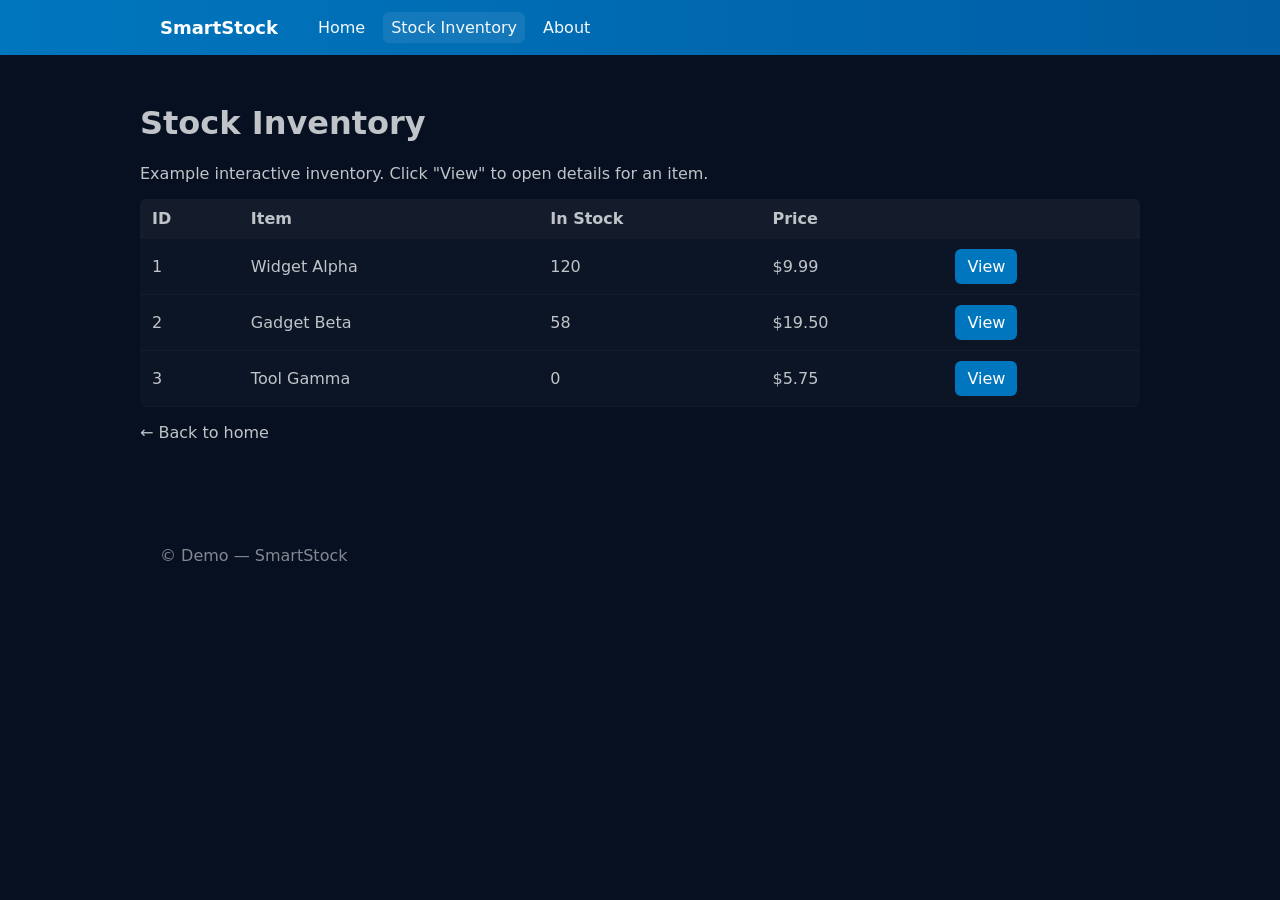
<file: index.html>
<!doctype html>
<html>
  <head>
    <meta charset="utf-8" />
    <meta http-equiv="refresh" content="0; url=inventory.html" />
    <meta name="viewport" content="width=device-width,initial-scale=1" />
    <title>Redirecting…</title>
  </head>
  <body>
    <p>Redirecting to <a href="inventory.html">inventory.html</a>…</p>
  </body>
</html>
</file>
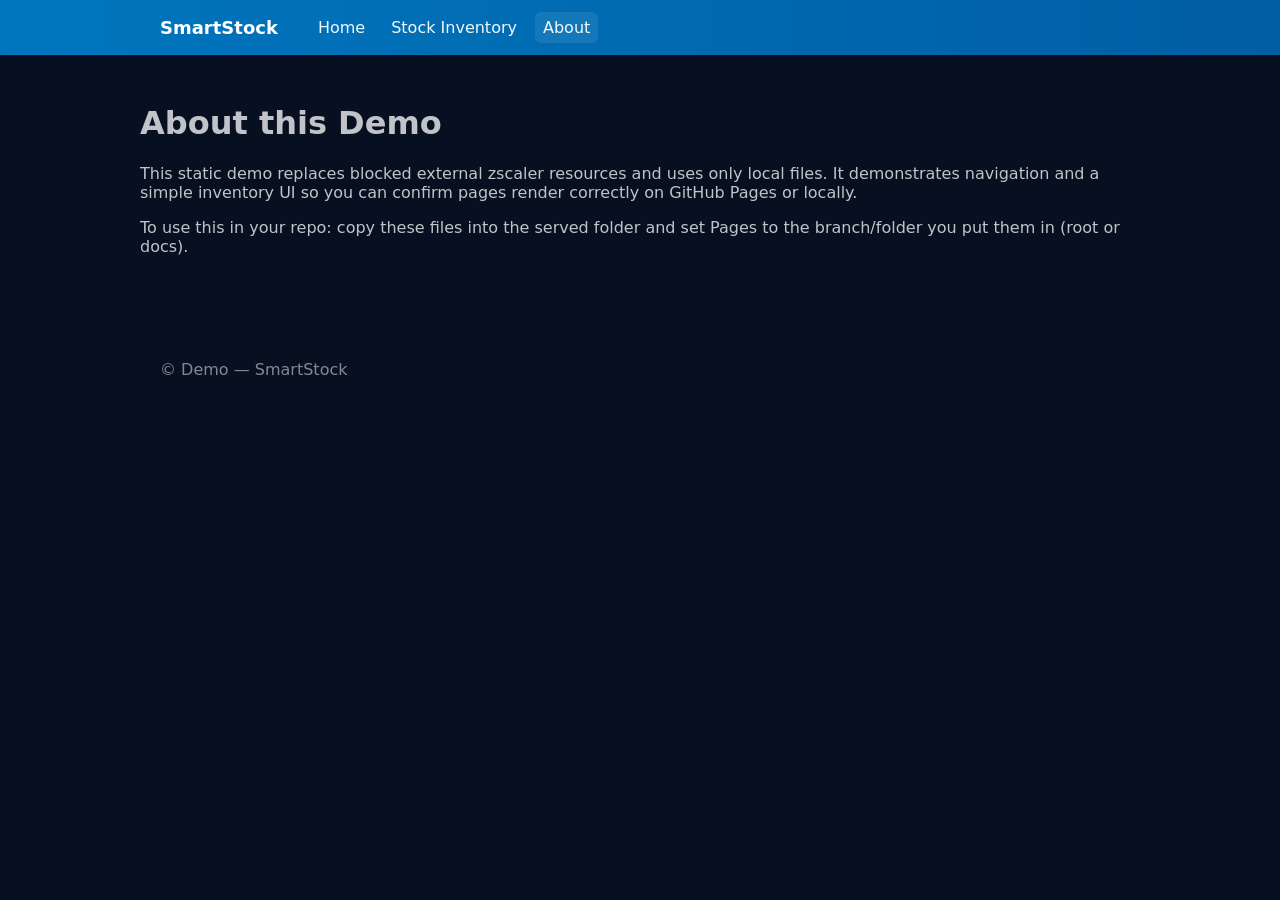
<file: about.html>
<!doctype html>
<html lang="en">
  <head>
    <meta charset="utf-8" />
    <base href="./" />
    <meta name="viewport" content="width=device-width,initial-scale=1" />
    <title>About — SmartStock (Demo)</title>
    <link rel="stylesheet" href="styles.css">
  </head>
  <body>
    <header class="site-header">
      <div class="container">
        <a class="brand" href="index.html">SmartStock</a>
        <nav class="main-nav">
          <a href="index.html">Home</a>
          <a href="inventory.html">Stock Inventory</a>
          <a class="active" href="about.html">About</a>
        </nav>
        <button id="menuToggle4" class="menu-toggle" aria-label="Toggle menu">☰</button>
      </div>
    </header>

    <main class="container main-content">
      <h1>About this Demo</h1>
      <p>This static demo replaces blocked external zscaler resources and uses only local files. It demonstrates navigation and a simple inventory UI so you can confirm pages render correctly on GitHub Pages or locally.</p>
      <p>To use this in your repo: copy these files into the served folder and set Pages to the branch/folder you put them in (root or docs).</p>
    </main>

    <footer class="site-footer">
      <div class="container">© Demo — SmartStock</div>
    </footer>

    <script src="app.js" type="module"></script>
  </body>
</html>
</file>
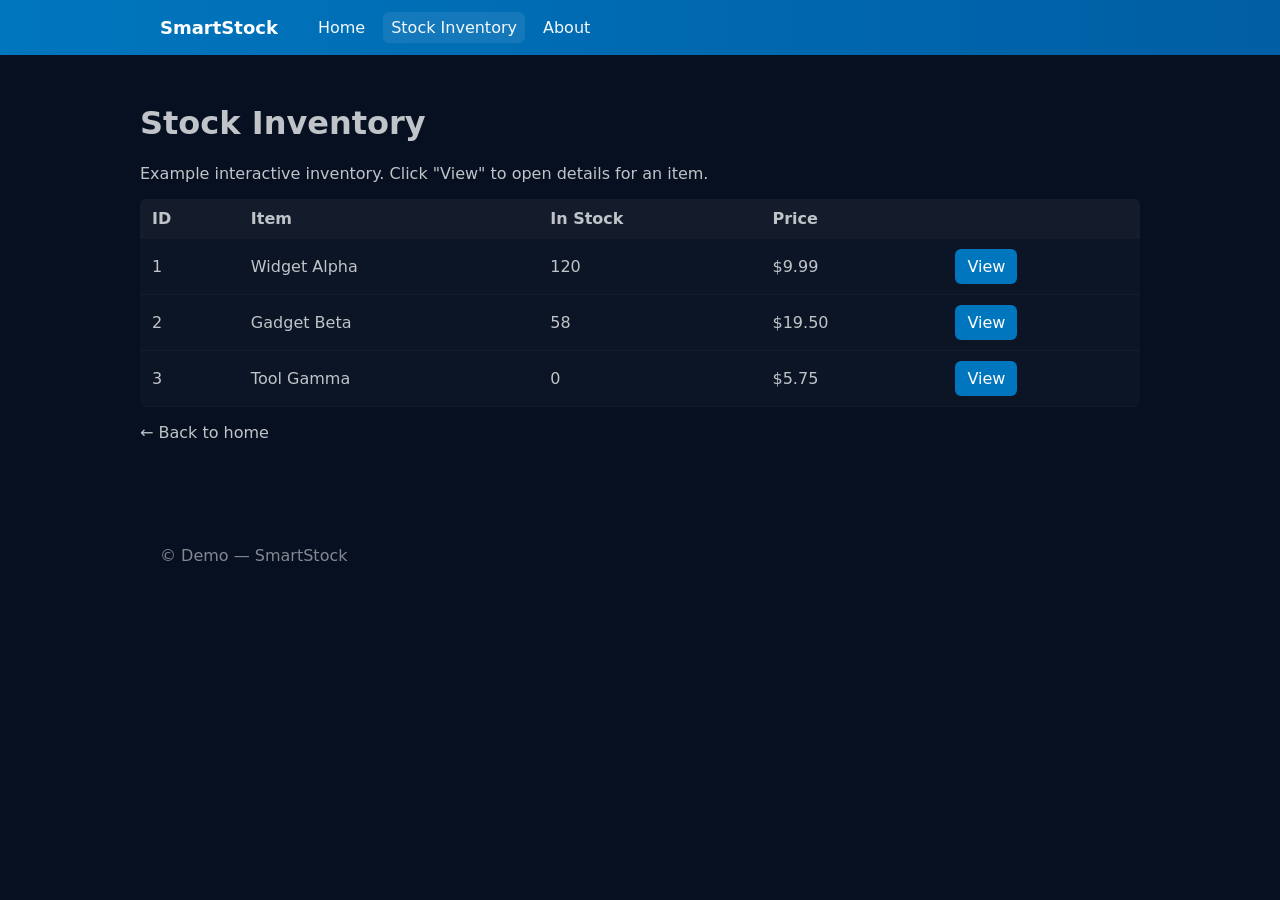
<file: inventory.html>
<!doctype html>
<html lang="en">
  <head>
    <meta charset="utf-8" />
    <base href="./" />
    <meta name="viewport" content="width=device-width,initial-scale=1" />
    <title>Stock Inventory — SmartStock (Demo)</title>
    <link rel="stylesheet" href="styles.css">
  </head>
  <body>
    <header class="site-header">
      <div class="container">
        <a class="brand" href="index.html">SmartStock</a>
        <nav class="main-nav">
          <a href="index.html">Home</a>
          <a class="active" href="inventory.html">Stock Inventory</a>
          <a href="about.html">About</a>
        </nav>
        <button id="menuToggle2" class="menu-toggle" aria-label="Toggle menu">☰</button>
      </div>
    </header>

    <main class="container main-content">
      <h1>Stock Inventory</h1>
      <p>Example interactive inventory. Click "View" to open details for an item.</p>

      <table class="stock-table" aria-label="Stock inventory table">
        <thead>
          <tr><th>ID</th><th>Item</th><th>In Stock</th><th>Price</th><th></th></tr>
        </thead>
        <tbody>
          <tr>
            <td>1</td>
            <td>Widget Alpha</td>
            <td>120</td>
            <td>$9.99</td>
            <td><a class="btn" href="item.html?id=1">View</a></td>
          </tr>
          <tr>
            <td>2</td>
            <td>Gadget Beta</td>
            <td>58</td>
            <td>$19.50</td>
            <td><a class="btn" href="item.html?id=2">View</a></td>
          </tr>
          <tr>
            <td>3</td>
            <td>Tool Gamma</td>
            <td>0</td>
            <td>$5.75</td>
            <td><a class="btn" href="item.html?id=3">View</a></td>
          </tr>
        </tbody>
      </table>

      <p><a href="index.html" class="link-inline">← Back to home</a></p>
    </main>

    <footer class="site-footer">
      <div class="container">© Demo — SmartStock</div>
    </footer>

    <script src="app.js" type="module"></script>
  </body>
</html>
</file>
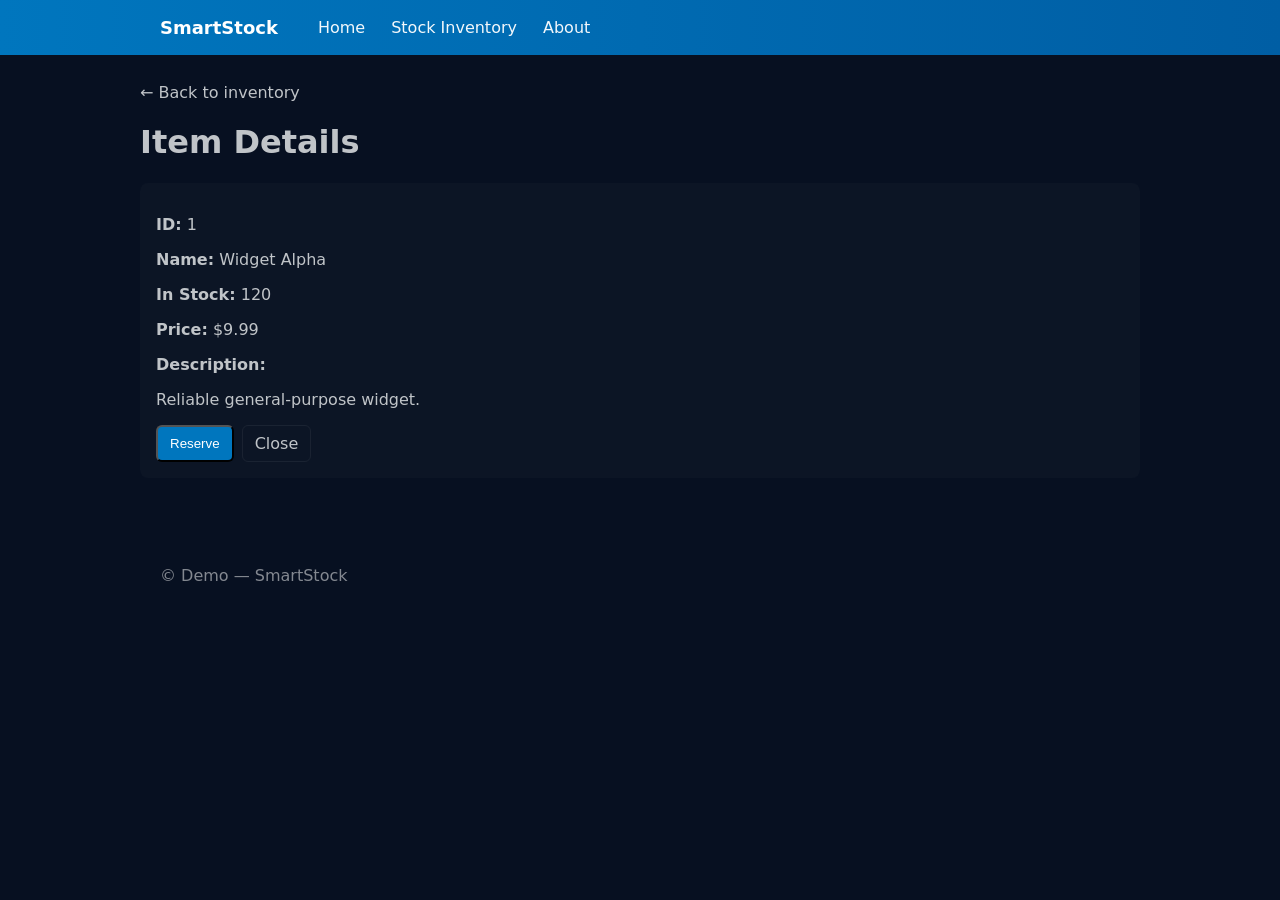
<file: item.html>
<!doctype html>
<html lang="en">
  <head>
    <meta charset="utf-8" />
    <base href="./" />
    <meta name="viewport" content="width=device-width,initial-scale=1" />
    <title>Item Details — SmartStock (Demo)</title>
    <link rel="stylesheet" href="styles.css">
  </head>
  <body>
    <header class="site-header">
      <div class="container">
        <a class="brand" href="index.html">SmartStock</a>
        <nav class="main-nav">
          <a href="index.html">Home</a>
          <a href="inventory.html">Stock Inventory</a>
          <a href="about.html">About</a>
        </nav>
        <button id="menuToggle3" class="menu-toggle" aria-label="Toggle menu">☰</button>
      </div>
    </header>

    <main class="container main-content">
      <a href="inventory.html" class="link-inline">← Back to inventory</a>
      <h1 id="itemTitle">Item Details</h1>

      <div id="itemCard" class="item-card">
        <p><strong>ID:</strong> <span id="itemId">—</span></p>
        <p><strong>Name:</strong> <span id="itemName">—</span></p>
        <p><strong>In Stock:</strong> <span id="itemStock">—</span></p>
        <p><strong>Price:</strong> <span id="itemPrice">—</span></p>
        <p><strong>Description:</strong></p>
        <p id="itemDesc">—</p>

        <div class="item-actions">
          <button class="btn" id="reserveBtn">Reserve</button>
          <a class="btn ghost" href="inventory.html">Close</a>
        </div>
      </div>
    </main>

    <footer class="site-footer">
      <div class="container">© Demo — SmartStock</div>
    </footer>

    <script type="module" src="app.js"></script>
  </body>
</html>
</file>
<file: styles.css>
:root{
  --brand:#0076be;
  --bg:#0f1720;
  --muted:#c0c4c8;
  --card:#0b1220;
  --accent:#0076be;
  --btn-bg:#0076be;
  --btn-color:#ffffff;
  --gap:16px;
  --radius:8px;
  font-family: Inter, system-ui, -apple-system, "Segoe UI", Roboto, "Helvetica Neue", Arial;
}

*{box-sizing:border-box}
html,body{height:100%;margin:0;background:#071021;color:var(--muted)}
a{color:var(--accent);text-decoration:none}
.container{max-width:1000px;margin:0 auto;padding:20px}
.site-header{background:linear-gradient(90deg,var(--brand),#005ea4);color:#fff}
.site-header .container{display:flex;align-items:center;gap:12px;padding:12px 20px}
.brand{font-weight:700;font-size:18px;color:#fff}
.main-nav{margin-left:20px;display:flex;gap:10px}
.main-nav a{color:rgba(255,255,255,0.95);padding:6px 8px;border-radius:6px}
.main-nav a.active{background:rgba(255,255,255,0.08)}
.menu-toggle{margin-left:auto;background:transparent;border:0;color:#fff;font-size:20px;display:none}
@media (max-width:700px){.main-nav{display:none}.menu-toggle{display:block}}

.main-content{padding:28px 0}
.cards{display:flex;gap:16px;flex-wrap:wrap}
.card{background:rgba(255,255,255,0.03);padding:18px;border-radius:8px;flex:1;min-width:240px}
.btn{display:inline-block;background:var(--btn-bg);color:var(--btn-color);padding:8px 12px;border-radius:6px;text-decoration:none}
.btn.ghost{background:transparent;border:1px solid rgba(255,255,255,0.06);color:var(--muted)}
.link-inline{color:var(--muted)}

.stock-table{width:100%;border-collapse:collapse;margin-top:12px;background:rgba(255,255,255,0.02);border-radius:6px;overflow:hidden}
.stock-table th, .stock-table td{padding:10px 12px;text-align:left;border-bottom:1px solid rgba(255,255,255,0.03)}
.stock-table thead{background:rgba(255,255,255,0.03)}
.stock-table tbody tr:hover{background:rgba(255,255,255,0.01)}

.site-footer{padding:12px 0;margin-top:28px;color:rgba(255,255,255,0.5)}
.item-card{background:rgba(255,255,255,0.02);padding:16px;border-radius:8px;margin-top:12px}
.item-actions{margin-top:12px;display:flex;gap:8px}
</file>
